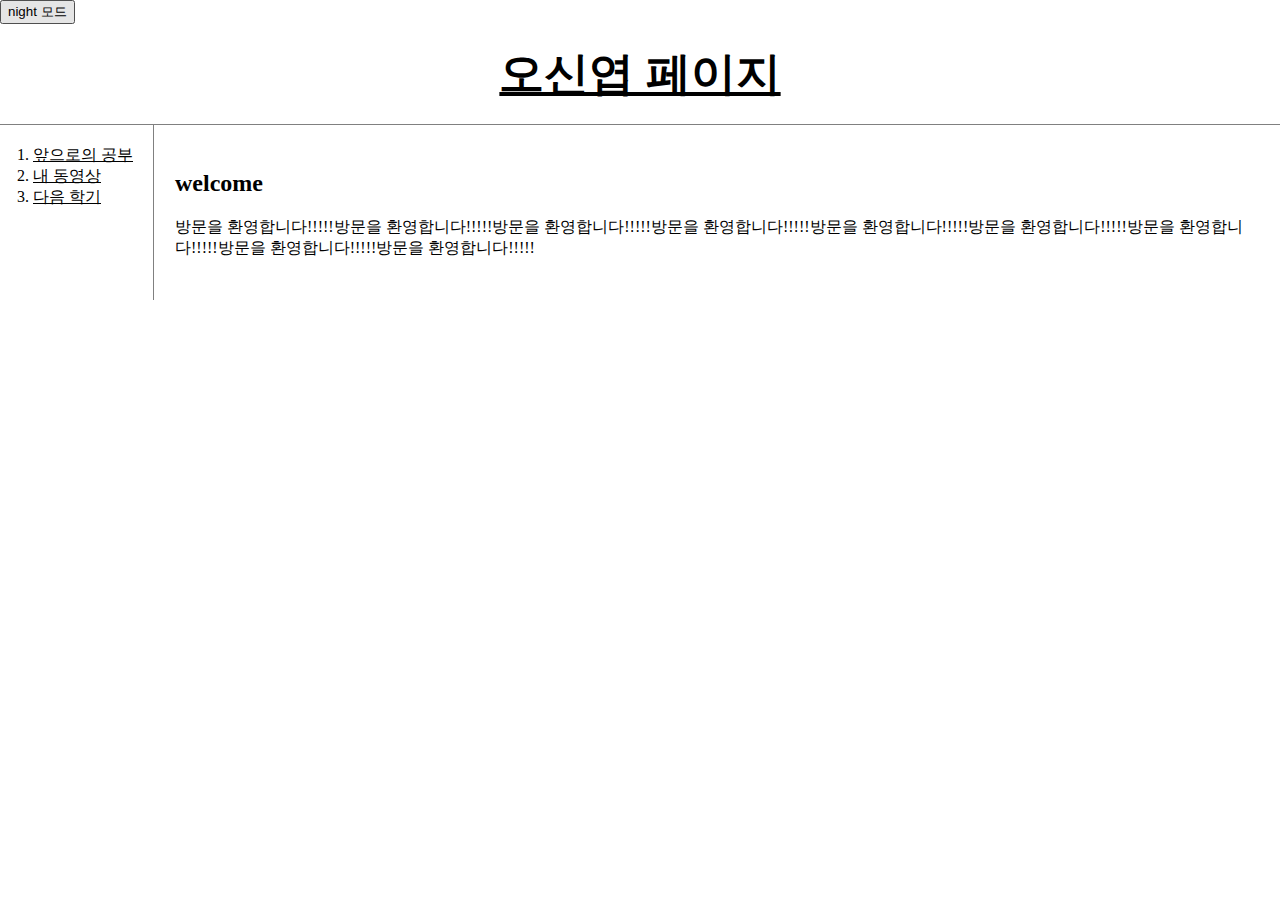
<file: index.html>
<!doctype html>
<html>

<head>
  <title>WEB1 -welcome </title>
  <meta charset="utf-8">
  <script src="https://ajax.googleapis.com/ajax/libs/jquery/3.2.1/jquery.min.js"></script>
  <script src="colors.js">
  </script>
  <link rel="stylesheet" href="style.css">

</head>

<body>
  <input type="button" value="night 모드" onclick="
nightDayHandler(this);
  ">

  <h1><a href="index.html">오신엽 페이지 </a> </h1>

  <div id="grid">
    <ol>
      <li><a href="1.html">앞으로의 공부 </a></li>
      <li><a href="2.html">내 동영상 </a> </li>
      <li><a href="3.html">다음 학기 </a></li>
    </ol>

    <!--
    <h1><a href="index.html">오신엽 페이지 </a> </h1>
    <ol>
      <li><a href="1.html"><font color="red">앞으로의 공부</font> </a></li>
      <li><a href="2.html"><font color="red">내 동영상</font> </a> </li>
      <li><a href="3.html"><font color="red">다음 학기</font> </a></li>
    </ol>
  -->
    <!--
    ol = ordered list : <ol> </ol>
    ul = unordered list : <ul> </ul>
    -->
    <div id="article">
      <h2>welcome</h2>
      <p>
        방문을 환영합니다!!!!!방문을 환영합니다!!!!!방문을 환영합니다!!!!!방문을 환영합니다!!!!!방문을 환영합니다!!!!!방문을 환영합니다!!!!!방문을 환영합니다!!!!!방문을 환영합니다!!!!!방문을 환영합니다!!!!!
      </p>

      <p>
    </div>
  </div>
  <div id="disqus_thread"></div>
  <script>
    /**
     *  RECOMMENDED CONFIGURATION VARIABLES: EDIT AND UNCOMMENT THE SECTION BELOW TO INSERT DYNAMIC VALUES FROM YOUR PLATFORM OR CMS.
     *  LEARN WHY DEFINING THESE VARIABLES IS IMPORTANT: https://disqus.com/admin/universalcode/#configuration-variables*/
    /*
    var disqus_config = function () {
    this.page.url = PAGE_URL;  // Replace PAGE_URL with your page's canonical URL variable
    this.page.identifier = PAGE_IDENTIFIER; // Replace PAGE_IDENTIFIER with your page's unique identifier variable
    };
    */
    (function() { // DON'T EDIT BELOW THIS LINE
      var d = document,
        s = d.createElement('script');
      s.src = 'https://web1-qtkiegzu2d.disqus.com/embed.js';
      s.setAttribute('data-timestamp', +new Date());
      (d.head || d.body).appendChild(s);
    })();
  </script>
  <noscript>Please enable JavaScript to view the <a href="https://disqus.com/?ref_noscript">comments powered by Disqus.</a></noscript>
  </p>
  <p>

    <!--Start of Tawk.to Script-->

    <script type="text/javascript">
      var Tawk_API = Tawk_API || {},
        Tawk_LoadStart = new Date();
      (function() {
        var s1 = document.createElement("script"),
          s0 = document.getElementsByTagName("script")[0];
        s1.async = true;
        s1.src = 'https://embed.tawk.to/5c36eb10361b3372892f5582/default';
        s1.charset = 'UTF-8';
        s1.setAttribute('crossorigin', '*');
        s0.parentNode.insertBefore(s1, s0);
      })();
    </script>
    <!--End of Tawk.to Script-->
  </p>

</body>

</html>
</file>
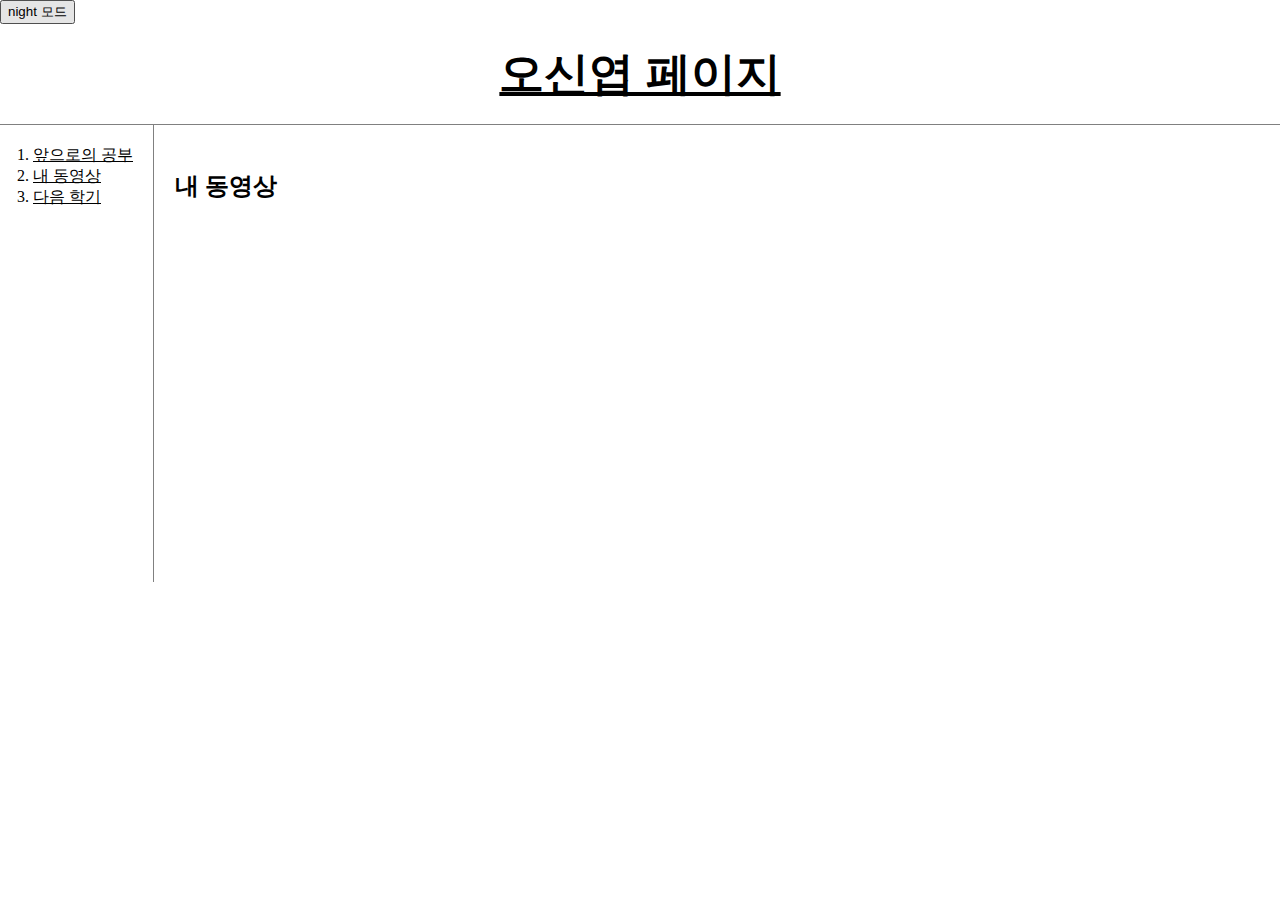
<file: 2.html>
<!doctype html>
<html>

<head>
  <title>WEB1 - 내 동영상</title>
  <meta charset="utf-8">
  <link rel="stylesheet" href="style.css">
<script src="https://ajax.googleapis.com/ajax/libs/jquery/3.2.1/jquery.min.js"></script>
  <script src="colors.js">


  </script>
</head>

<body>
  <input type="button" value="night 모드" onclick="
nightDayHandler(this);
  ">
  <h1><a href="index.html">오신엽 페이지 </a> </h1>
  <div id="grid">
  <ol>
    <li><a href="1.html">앞으로의 공부 </a></li>
    <li><a href="2.html">내 동영상 </a> </li>
    <li><a href="3.html">다음 학기</a></li>
  </ol>
  <!--
    ol = ordered list : <ol> </ol>
    ul = unordered list : <ul> </ul>
    -->
    <div id="article">
  <h2>내 동영상</h2>
  <p><iframe width="560" height="315" src="https://www.youtube.com/embed/LO-MAIX5Bg8" frameborder="0" allow="accelerometer; autoplay; encrypted-media; gyroscope; picture-in-picture" allowfullscreen></iframe></p>
</div>
</div>
  <p>
    <div id="disqus_thread"></div>
    <script>
      /**
       *  RECOMMENDED CONFIGURATION VARIABLES: EDIT AND UNCOMMENT THE SECTION BELOW TO INSERT DYNAMIC VALUES FROM YOUR PLATFORM OR CMS.
       *  LEARN WHY DEFINING THESE VARIABLES IS IMPORTANT: https://disqus.com/admin/universalcode/#configuration-variables*/
      /*
      var disqus_config = function () {
      this.page.url = PAGE_URL;  // Replace PAGE_URL with your page's canonical URL variable
      this.page.identifier = PAGE_IDENTIFIER; // Replace PAGE_IDENTIFIER with your page's unique identifier variable
      };
      */
      (function() { // DON'T EDIT BELOW THIS LINE
        var d = document,
          s = d.createElement('script');
        s.src = 'https://web1-qtkiegzu2d.disqus.com/embed.js';
        s.setAttribute('data-timestamp', +new Date());
        (d.head || d.body).appendChild(s);
      })();
    </script>
    <noscript>Please enable JavaScript to view the <a href="https://disqus.com/?ref_noscript">comments powered by Disqus.</a></noscript>
  </p>

  <p>
    <!--Start of Tawk.to Script-->
    <script type="text/javascript">
      var Tawk_API = Tawk_API || {},
        Tawk_LoadStart = new Date();
      (function() {
        var s1 = document.createElement("script"),
          s0 = document.getElementsByTagName("script")[0];
        s1.async = true;
        s1.src = 'https://embed.tawk.to/5c36eb10361b3372892f5582/default';
        s1.charset = 'UTF-8';
        s1.setAttribute('crossorigin', '*');
        s0.parentNode.insertBefore(s1, s0);
      })();
    </script>
    <!--End of Tawk.to Script-->
  </p>
</body>


</html>
</file>
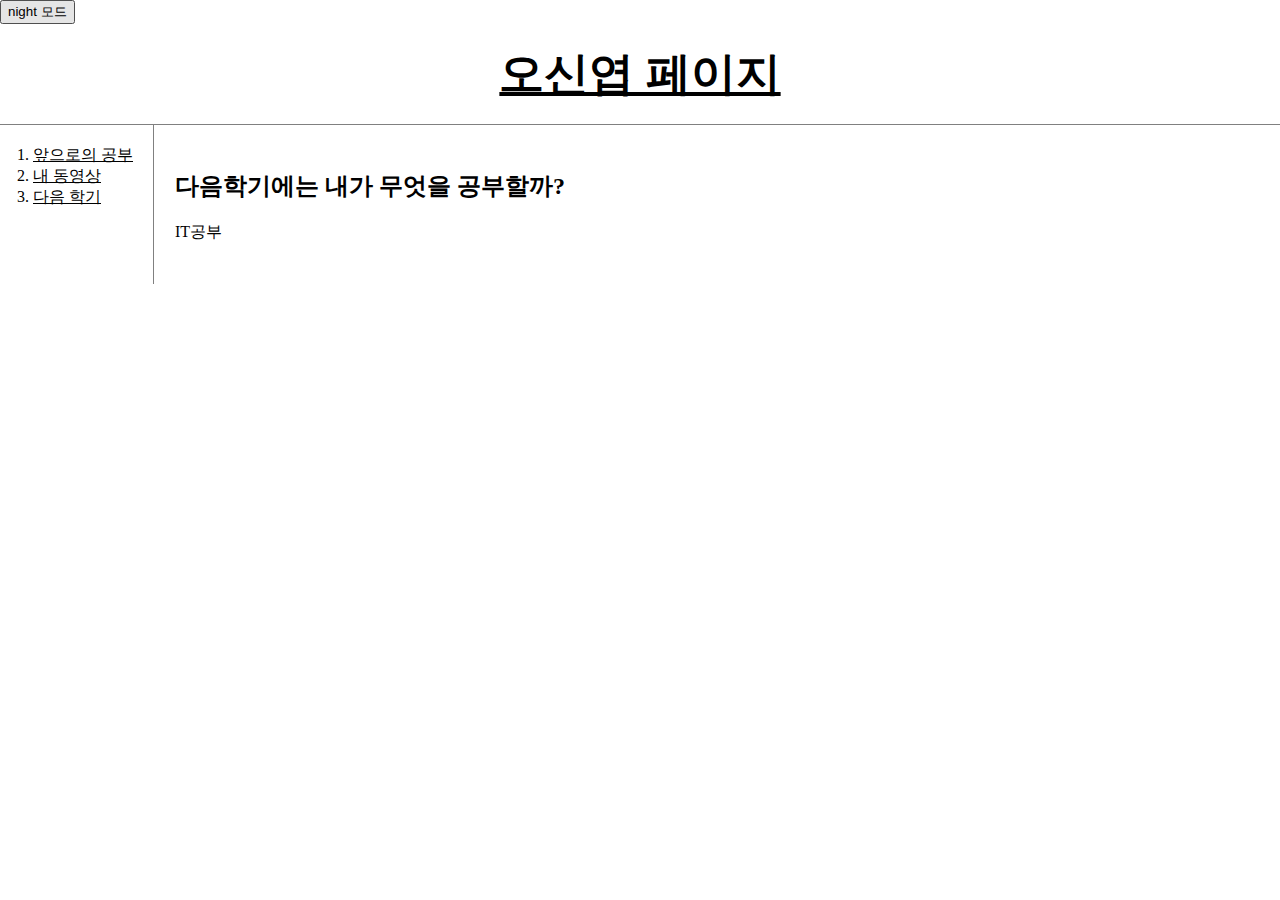
<file: 3.html>
<!doctype html>
<html>

<head>
  <title>WEB1 - 다음학기</title>
  <meta charset="utf-8">
<script src="https://ajax.googleapis.com/ajax/libs/jquery/3.2.1/jquery.min.js"></script>
<link rel="stylesheet" href="style.css">
<script src="colors.js">


</script>
</head>

<body>
  <input type="button" value="night 모드" onclick="
nightDayHandler(this);
  ">
  <h1><a href="index.html">오신엽 페이지 </a> </h1>
  <div id="grid">
  <ol>
    <li><a href="1.html">앞으로의 공부 </a></li>
    <li><a href="2.html">내 동영상</a> </li>
    <li><a href="3.html">다음 학기</a></li>
  </ol>
  <!--
    ol = ordered list : <ol> </ol>
    ul = unordered list : <ul> </ul>
    -->
    <div id="article">
  <h2>다음학기에는 내가 무엇을 공부할까?</h2>
  <p>IT공부</p>
</div>
</div>

  <p>
    <div id="disqus_thread"></div>
    <script>
      /**
       *  RECOMMENDED CONFIGURATION VARIABLES: EDIT AND UNCOMMENT THE SECTION BELOW TO INSERT DYNAMIC VALUES FROM YOUR PLATFORM OR CMS.
       *  LEARN WHY DEFINING THESE VARIABLES IS IMPORTANT: https://disqus.com/admin/universalcode/#configuration-variables*/
      /*
      var disqus_config = function () {
      this.page.url = PAGE_URL;  // Replace PAGE_URL with your page's canonical URL variable
      this.page.identifier = PAGE_IDENTIFIER; // Replace PAGE_IDENTIFIER with your page's unique identifier variable
      };
      */
      (function() { // DON'T EDIT BELOW THIS LINE
        var d = document,
          s = d.createElement('script');
        s.src = 'https://web1-qtkiegzu2d.disqus.com/embed.js';
        s.setAttribute('data-timestamp', +new Date());
        (d.head || d.body).appendChild(s);
      })();
    </script>
    <noscript>Please enable JavaScript to view the <a href="https://disqus.com/?ref_noscript">comments powered by Disqus.</a></noscript>
  </p>

  <p>
    <!--Start of Tawk.to Script-->
    <script type="text/javascript">
      var Tawk_API = Tawk_API || {},
        Tawk_LoadStart = new Date();
      (function() {
        var s1 = document.createElement("script"),
          s0 = document.getElementsByTagName("script")[0];
        s1.async = true;
        s1.src = 'https://embed.tawk.to/5c36eb10361b3372892f5582/default';
        s1.charset = 'UTF-8';
        s1.setAttribute('crossorigin', '*');
        s0.parentNode.insertBefore(s1, s0);
      })();
    </script>
    <!--End of Tawk.to Script-->
  </p>
</body>

</html>
</file>
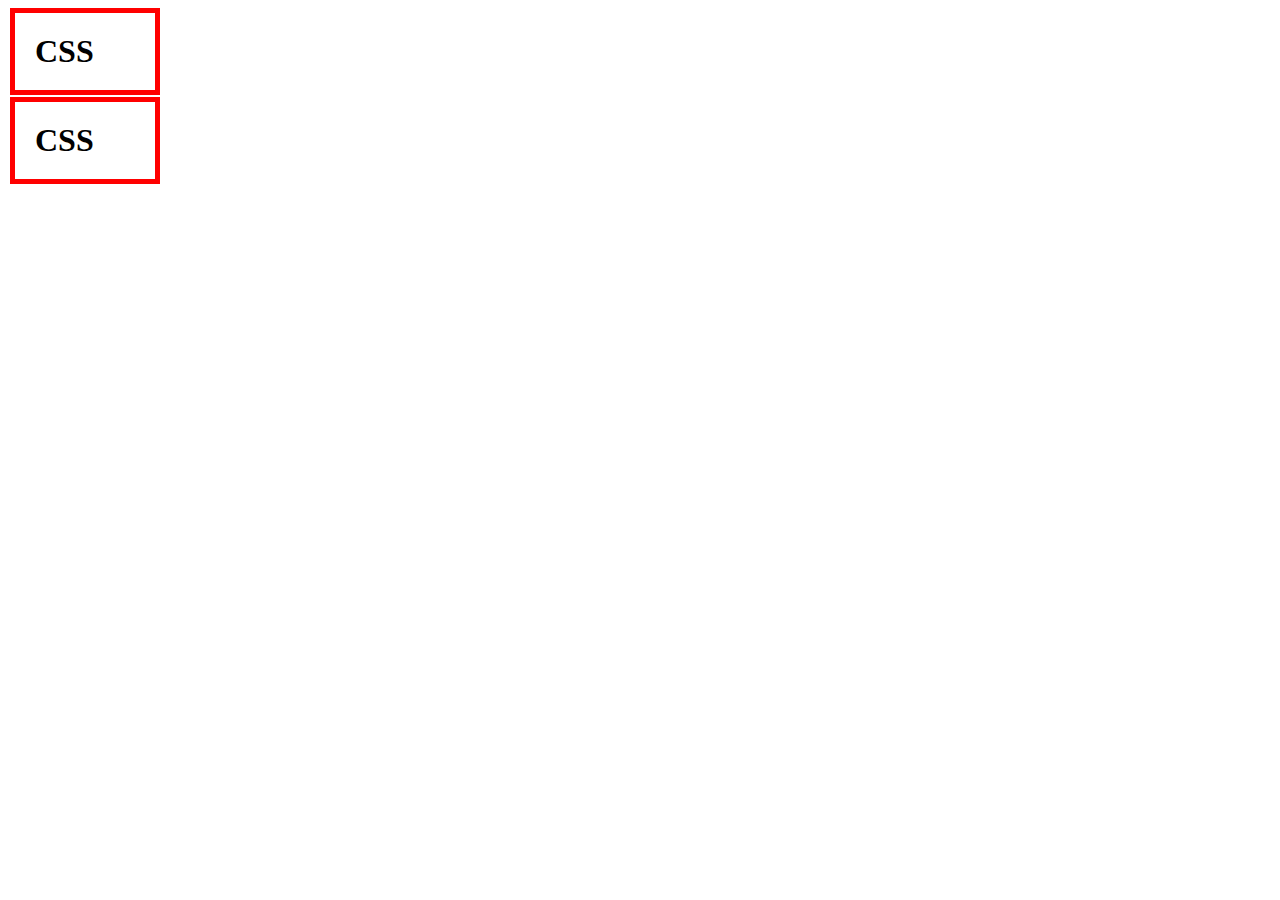
<file: box.html>
<!DOCTYPE html>
<html>

<head>
  <meta charset="utf-8">
  <title></title>

  <style>
    h1 {

      /*block level 태그
      border-width: 5px;
      border-color: red;
      border-style: solid;
      */
      border: 5px red solid;
      padding:20px;
      margin:2px;
      display:block;
      width:100px
      /*display:inline;*/
    }

    /*
    a {
      border-width: 5px;
      border-color: red;
      border-style: solid;
    }
    */
  </style>

</head>

<body>
  <h1>CSS</h1>
  <h1>CSS</h1>
</body>

</html>
</file>
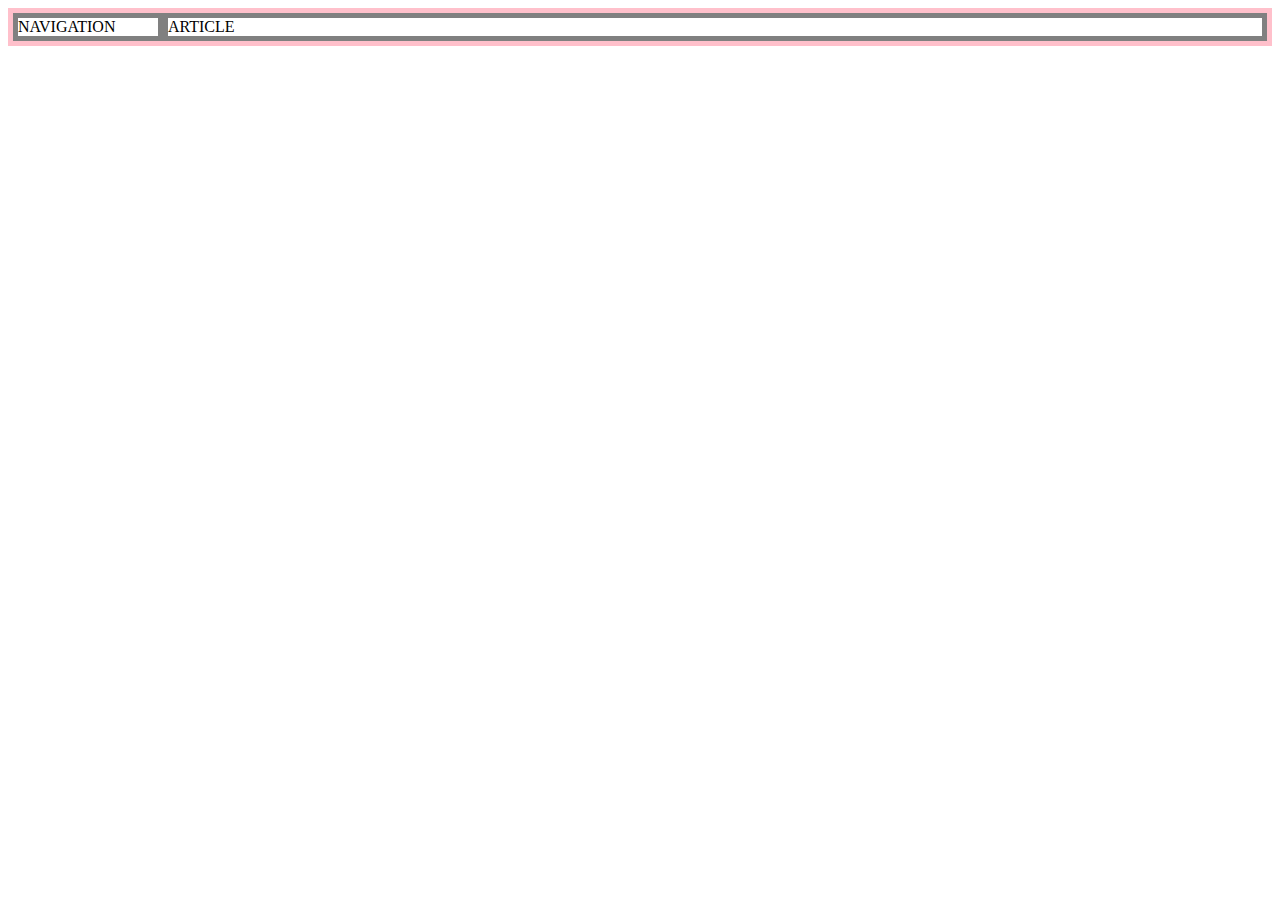
<file: grid.html>
<!DOCTYPE html>
<html>

<head>
  <meta charset="utf-8">
  <title></title>

  <style>
    #grid {
      border: 5px solid pink;
      display:grid;
      grid-template-columns: 150px 1fr;
    }

    div {
      border: 5px solid gray;

    }
  </style>


</head>

<body>

  <div id="grid">
    <div>NAVIGATION</div>
    <div>ARTICLE</div>

  </div>
</body>

</html>
</file>
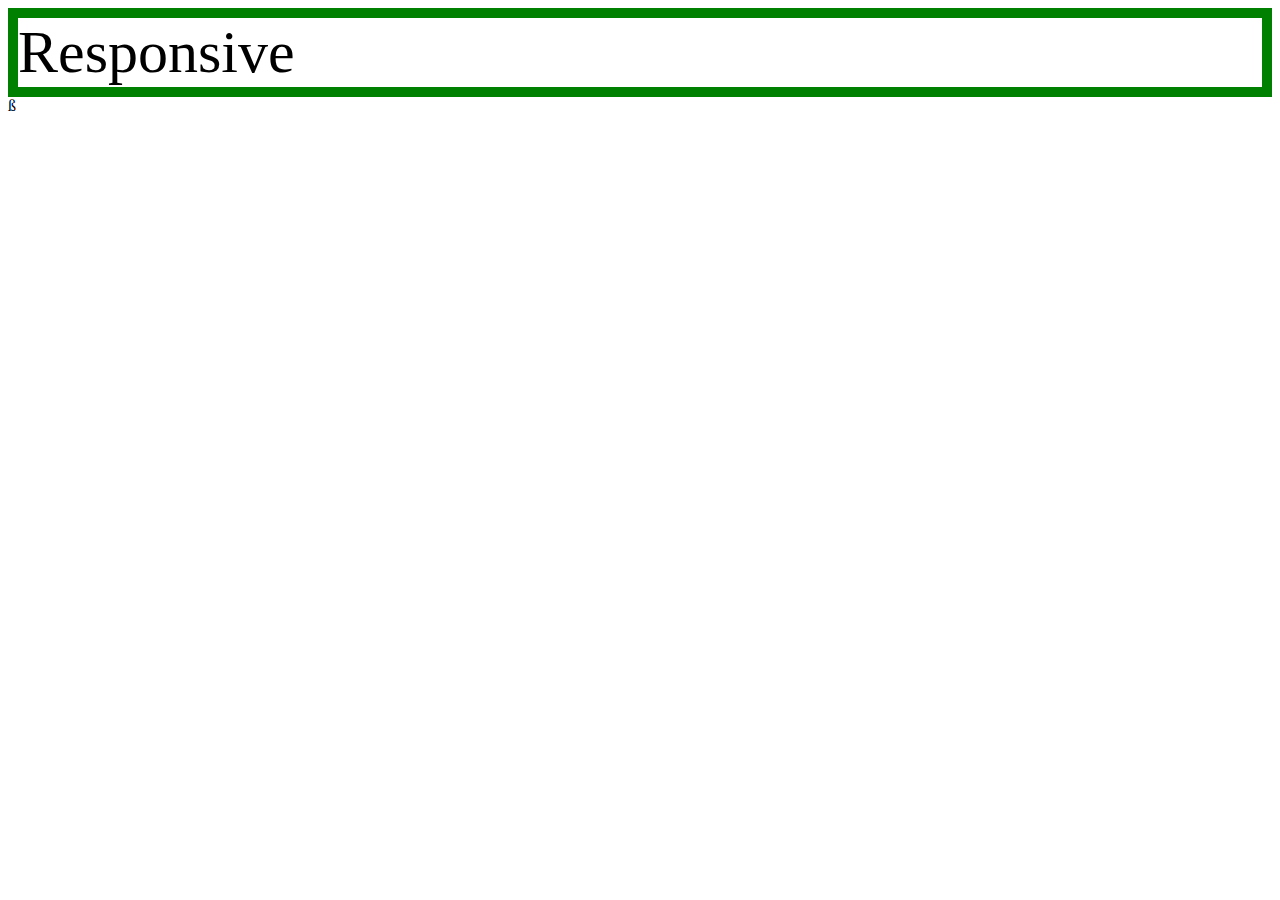
<file: mediaquery.html>
<!DOCTYPE html>
<html>

<head>
  <meta charset="utf-8">
  <title></title>

  <style>
    div {
      border: 10px solid green;
      font-size: 60px;
    }

    @media(max-width:800px) {
      div {
        display: none;
      }
    }
  </style>

</head>

<body>
  <div>
    Responsive
  </div>

</body>

</html>
ß
</file>
<file: style.css>
body{
margin: 0;
}
a {
    color:black;
    text-decoration:underline;

  }

h1 {
  font-size:45px;
  text-align: center;
  border-bottom:1px solid gray;
  margin: 0;
  padding: 20px
  }

ol {
  border-right: 1px solid gray;
  width: 100px;
  margin:0;
  padding: 20px;
}
#grid{
  display: grid;
  grid-template-columns:150px 1fr;
}

#grid ol {
  padding-left: 33px;
}
#article {
  padding: 25px;
}
@media(max-width:600px) {

  #grid{
    display: block;
  }
  ol{
    border-right: none;
  }
  h1 {
    border-bottom: none;
  }
}
}
</file>
